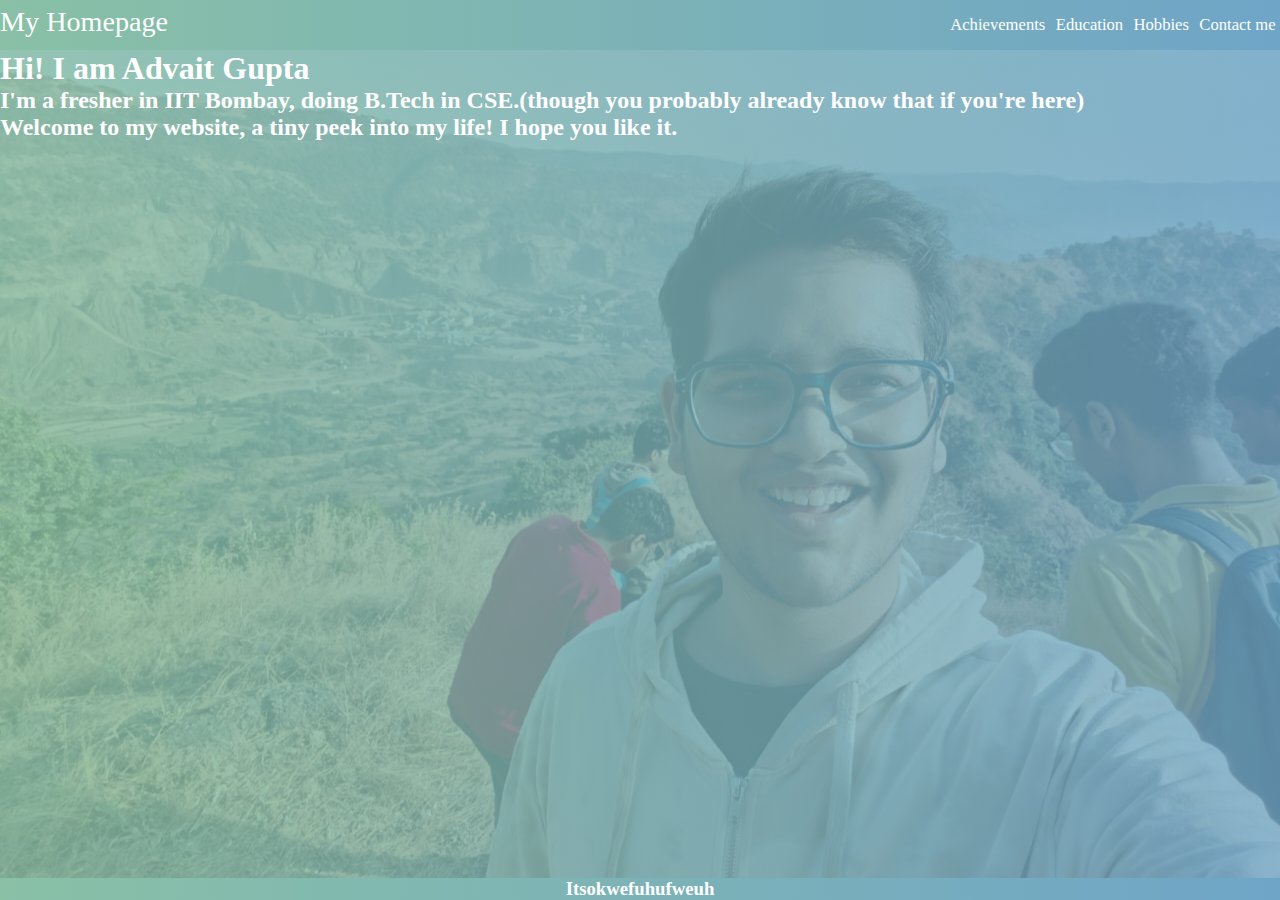
<file: index.html>
<!DOCTYPE html>
<head>
    <title>Main Page</title>
    <link rel="stylesheet" href="style.css">
</head>

<body class="mainformatting_mainpage">
    <nav id="navbar">
        <div id="mainicon">
            <a href="index.html">My Homepage</a>
        </div>
        <div id="navigate">
            <a href="achieve.html" style="margin-right: 0.5vw;">Achievements</a>
            <a href="education.html" style="margin-right: 0.5vw;">Education</a>
            <a href="hobbies.html" style="margin-right: 0.5vw;">Hobbies</a>
            <a href="contact.html" style="margin-right: 0.35vw;">Contact me</a>
        </div>
    </nav>
    <div id="mainpagecont">
        <h1>Hi! I am Advait Gupta</h1>
        <h2>I'm a fresher in IIT Bombay, doing B.Tech in CSE.(though you probably already know that if you're here)</h2>
        <h2>Welcome to my website, a tiny peek into my life! I hope you like it.</h2>
    </div>
    
    <footer id="botbar">
        <h3>Itsokwefuhufweuh</h3>
    </footer>
</body>

</html>
</file>
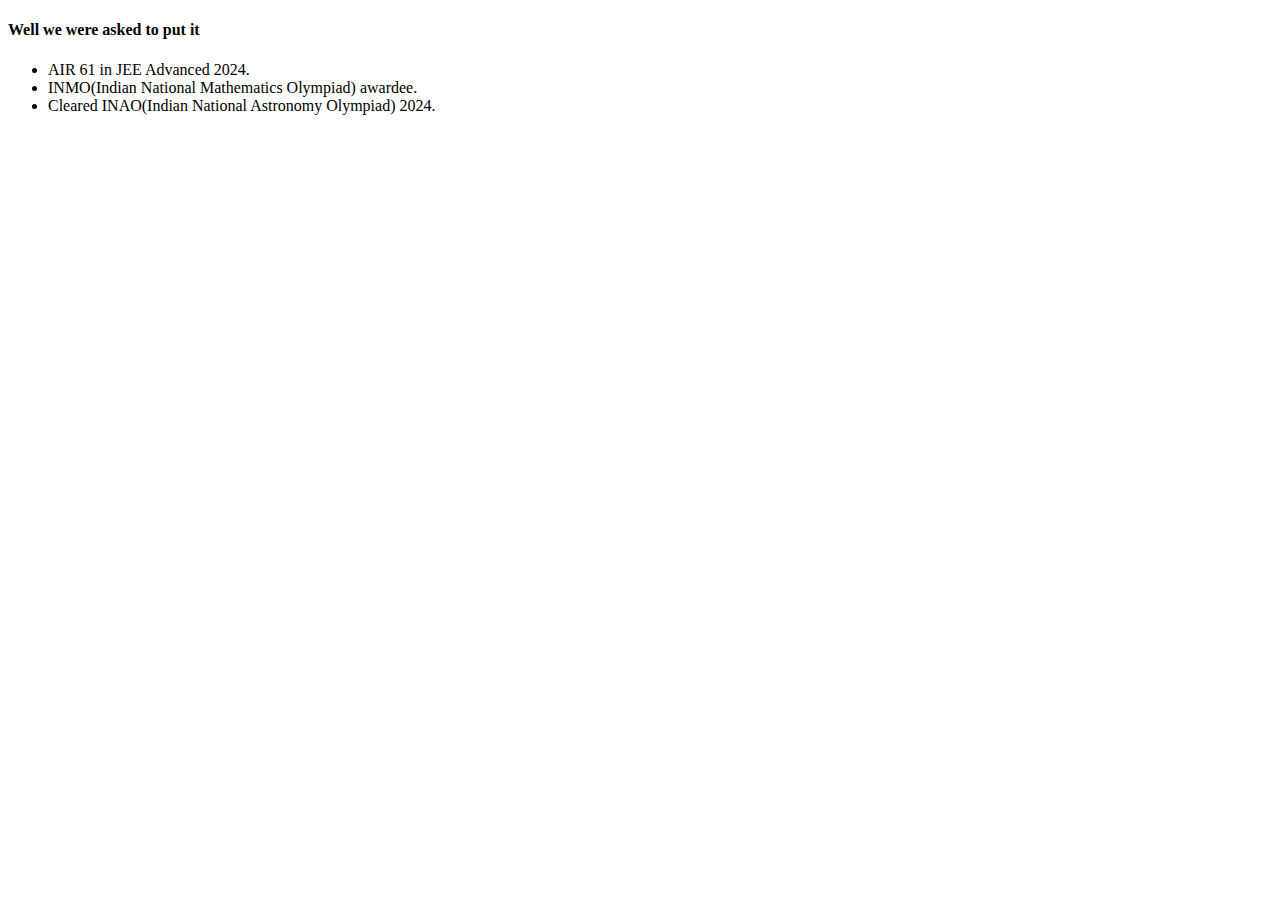
<file: try.html>
<!DOCTYPE html>
<html lang="en">
<head>
    <meta charset="UTF-8">
    <meta name="viewport" content="width=device-width, initial-scale=1.0">
    <title>Document</title>
</head>
<body>
    <h4>Well we were asked to put it</h4>
        <ul style="list-style-type: disc;"><li>AIR 61 in JEE Advanced 2024.</li>
            <li>INMO(Indian National Mathematics Olympiad) awardee.</li>
            <li>Cleared INAO(Indian National Astronomy Olympiad) 2024.</li></ul>
</body>
</html>
</file>
<file: style.css>
* {
    margin: 0;
    padding: 0;
    box-sizing: border-box;
}

#botbar{
    text-align:center;
    color:white;
    background: linear-gradient(to right, #89C0A6, #6FA5C7);
    position: fixed;
    bottom: 0;
    width:100%;
}


.mainformatting {
    /*background: linear-gradient(to bottom, #F9F9F9, #E3FDFD);*/
    background: linear-gradient(to top, #B2E3C8, rgba(5, 27, 27, 0));
    height: 100vh;
}
.mainformatting_mainpage {
    background: linear-gradient(to right, rgba(137, 192, 166, 0.8), rgba(111, 165, 199, 0.8)), url('metrek.jpeg') center center no-repeat;
    height: 100vh;
    background-size: cover;
}

.heading {
    text-align: left;
}

/*Styling for top navbar*/
#navbar {
    display: flex;
    background: linear-gradient(to right, #89C0A6, #6FA5C7);
    justify-content: space-between;
}
#mainicon {
    margin-top: 0.5vw;
    margin-bottom: 0.9vw;
}
#mainicon a {
    text-align: left;
    color: #ffffff;
    font-size: 2.2vw;
    text-decoration: none;
}
#navigate {
    margin-top: 1.2vw;
    margin-bottom: 0.9vw;
}
#navigate a{
    text-align: right;
    color: #ffffff;
    font-size:1.3vw;
    text-decoration: none;
}


#mainpagecont {
    color: white;
}
</file>
